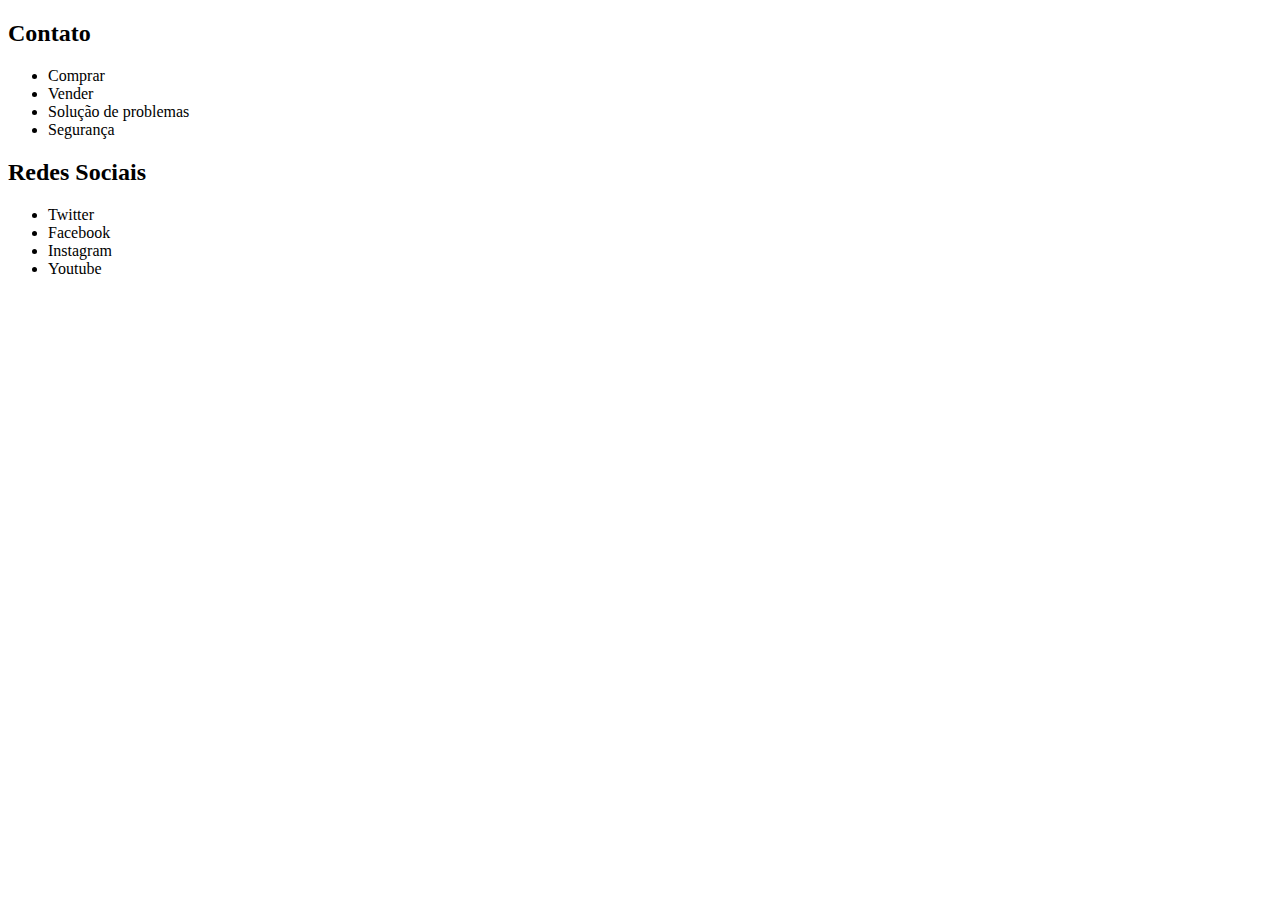
<file: desafio.html>
<!DOCTYPE html>
<html lang="en">
<head>
    <meta charset="UTF-8">
    <meta name="viewport" content="width=device-width, initial-scale=1.0">
    <title>Document</title>
</head>
<body>
    <h2>Contato</h2>
    <ul>
        <li>Comprar</li>
        <li>Vender</li>
        <li>Solução de problemas</li>
        <li>Segurança</li>
    </ul>

    <h2>Redes Sociais</h2>
    <ul>
        <li>Twitter</li>
        <li>Facebook</li>
        <li>Instagram</li>
        <li>Youtube</li>
    </ul>
</body>
</html>
</file>
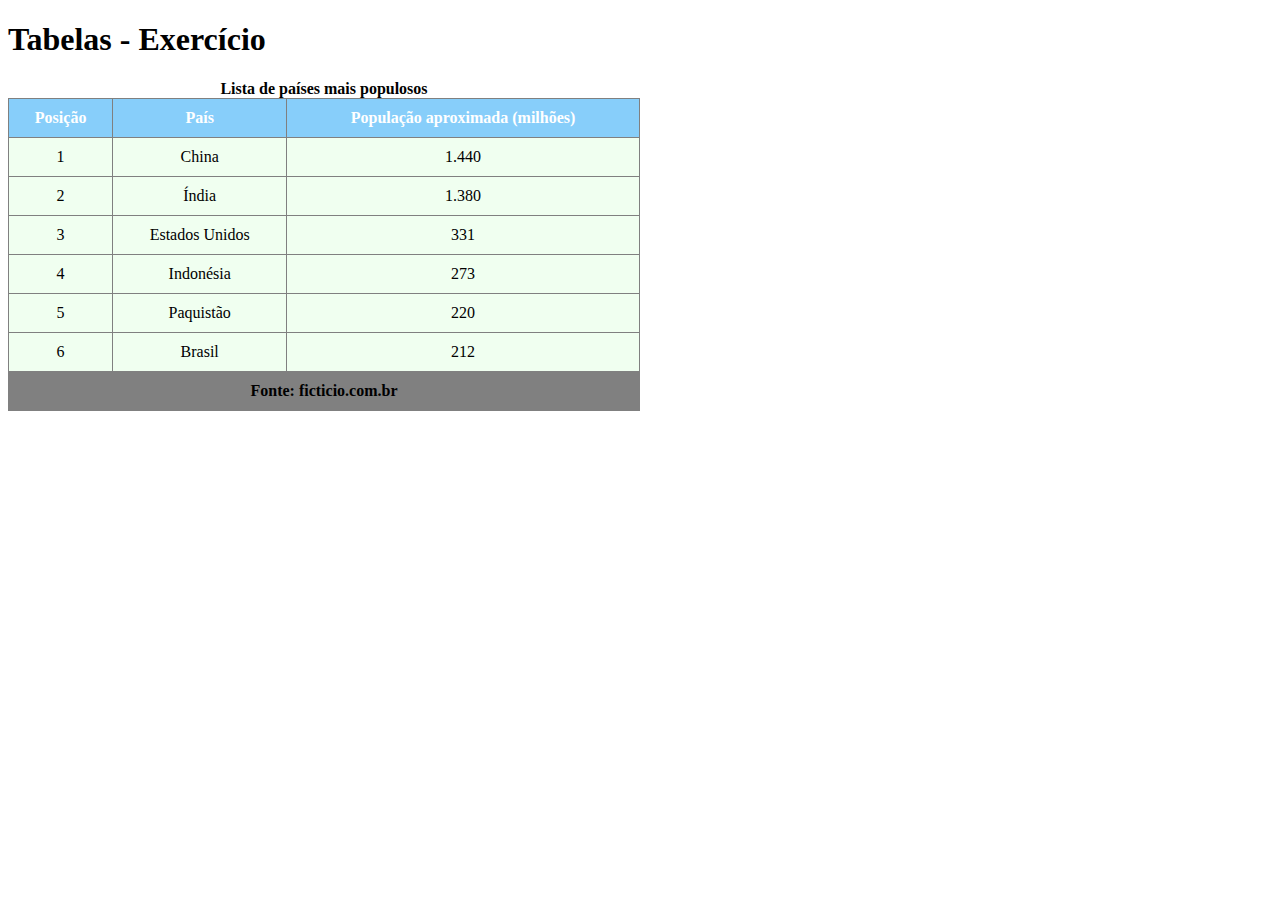
<file: desafioTab.html>
<!DOCTYPE html>
<html lang="en">

<head>
    <meta charset="UTF-8">
    <meta name="viewport" content="width=device-width, initial-scale=1.0">
    <title>Lista de Países Populosos</title>
    <style>
        thead {
            background-color: lightskyblue;
            color: white;
        }

        tbody {
            background-color: honeydew;
        }

        tfoot {
            background-color: gray;
            font-weight: bold;
            text-align: center;
        }

        table {
            border-collapse: collapse;
            width: 50%;
            margin: 20px 0;
        }

        th, td {
            padding: 10px;
            text-align: center;
        }
    </style>
</head>

<body>
    <h1>Tabelas - Exercício</h1>
    <table border="1">
        <caption><strong>Lista de países mais populosos</strong></caption>
        <thead>
            <tr>
                <th>Posição</th>
                <th>País</th>
                <th>População aproximada (milhões)</th>
            </tr>
        </thead>
        <tbody>
            <tr>
                <td>1</td>
                <td>China</td>
                <td>1.440</td>
            </tr>
            <tr>
                <td>2</td>
                <td>Índia</td>
                <td>1.380</td>
            </tr>
            <tr>
                <td>3</td>
                <td>Estados Unidos</td>
                <td>331</td>
            </tr>
            <tr>
                <td>4</td>
                <td>Indonésia</td>
                <td>273</td>
            </tr>
            <tr>
                <td>5</td>
                <td>Paquistão</td>
                <td>220</td>
            </tr>
            <tr>
                <td>6</td>
                <td>Brasil</td>
                <td>212</td>
            </tr>
        </tbody>
        <tfoot>
            <tr>
                <td colspan="3">Fonte: ficticio.com.br</td>
            </tr>
        </tfoot>
    </table>
</body>

</html>
</file>
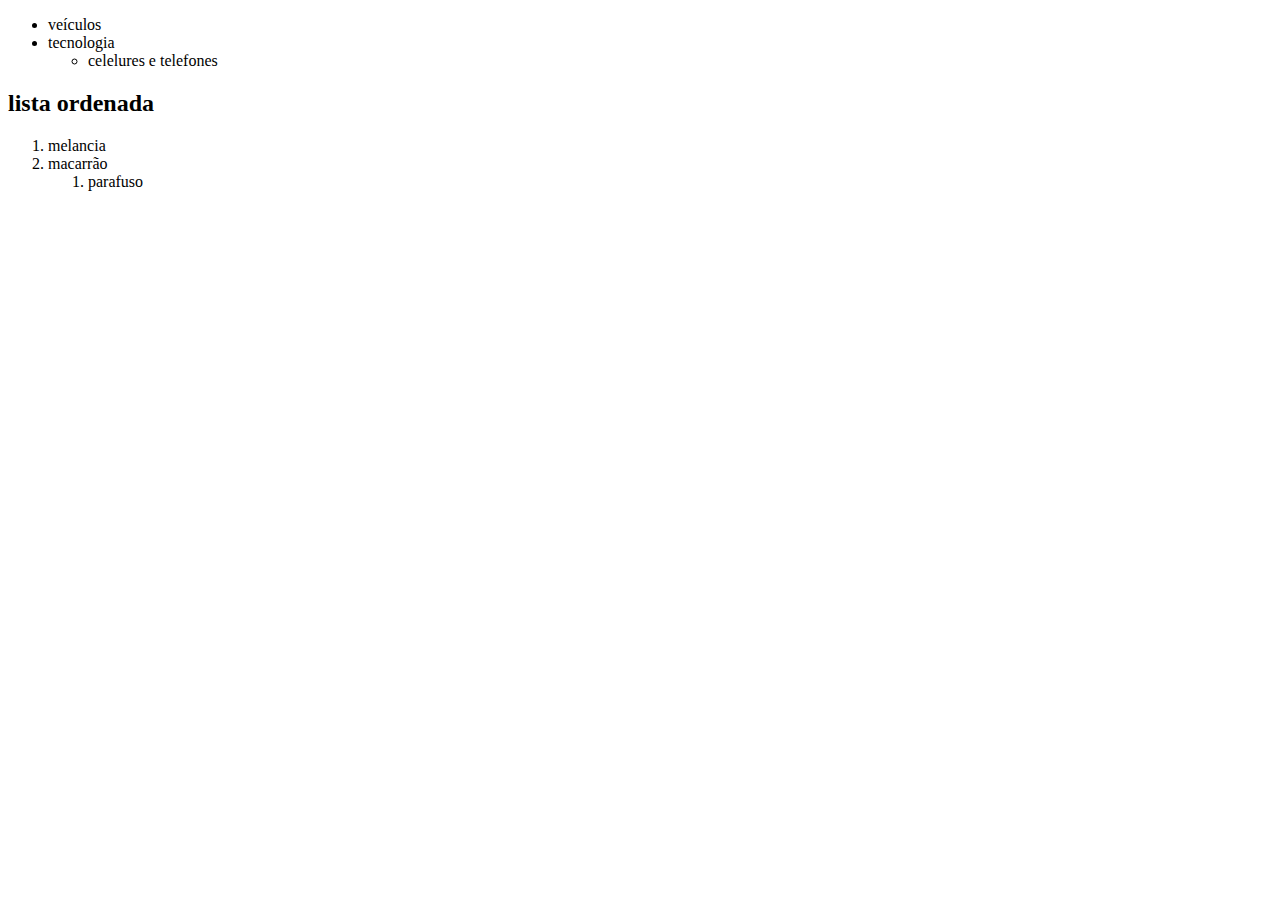
<file: lista.html>
<!DOCTYPE html>
<html lang="en">

<head>
    <meta charset="UTF-8">
    <meta name="viewport" content="width=device-width, initial-scale=1.0">
    <title>Listas</title>
</head>

<body>
    <ul>
        <li>veículos</li>
        <li>tecnologia
            <ul>
                <li>celelures e telefones</li>
            </ul>
        </li>
    </ul>

    <h2>lista ordenada</h2>

    <ol>
        <li>melancia</li>
        <li>
            macarrão
            <ol>
                <li>parafuso</li>
            </ol>
        </li>
    </ol>
</body>

</html>
</file>
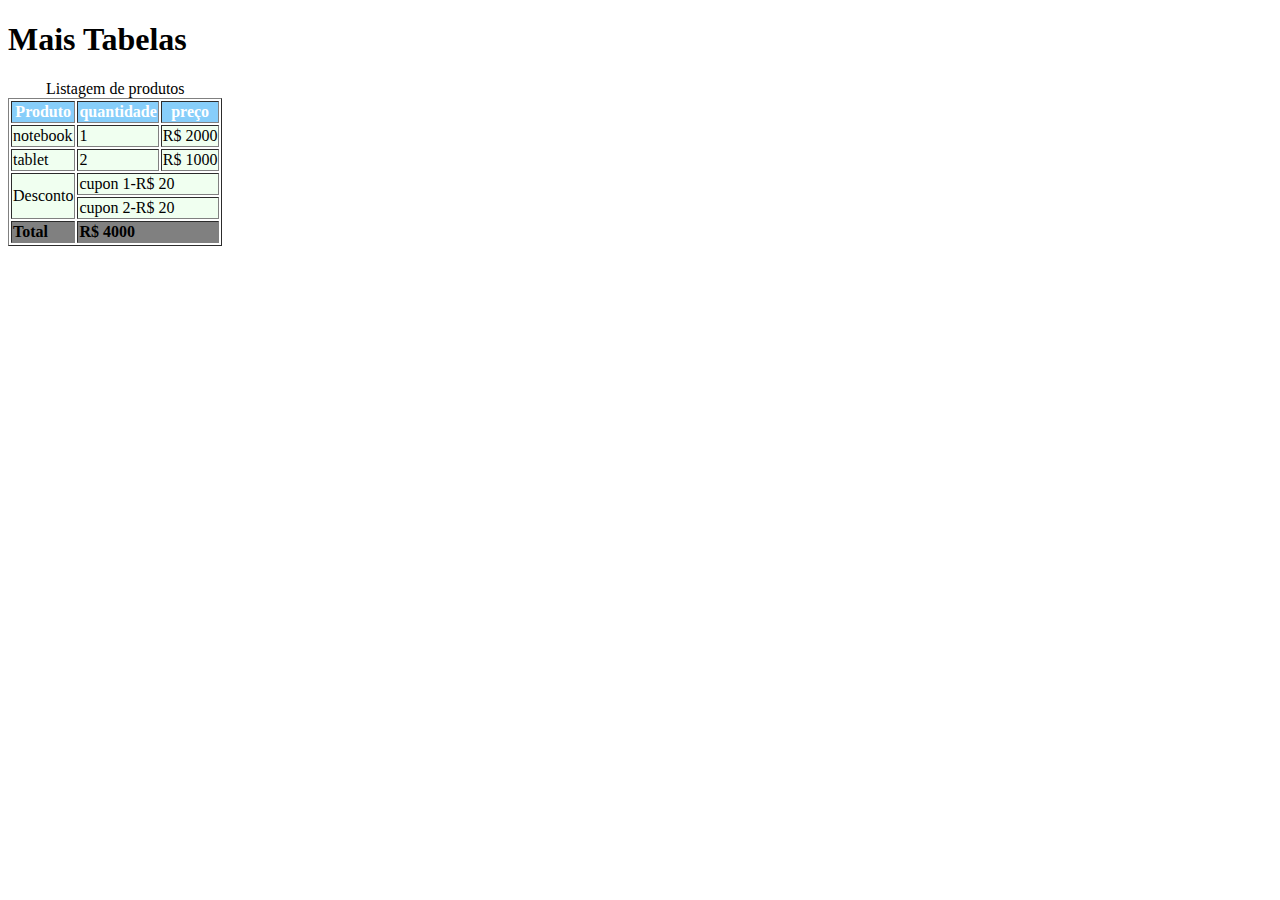
<file: maisTabelas.html>
<!DOCTYPE html>
<html lang="en">

<head>
    <meta charset="UTF-8">
    <meta name="viewport" content="width=device-width, initial-scale=1.0">
    <title>Document</title>
    <style>
        thead{background-color: lightskyblue;
        color: white;
    }

        tbody{
            background-color: honeydew;
        }
        tfoot{
            background-color: gray;
            font-weight: bold;
        }
    </style>
</head>

<body>
    <h1>Mais Tabelas</h1>

    <table border="1">
        <caption>Listagem de produtos</caption>
        <thead>
            <tr>
                <th colspan="">Produto</th>
                <th>quantidade</th>
                <th>preço</th>
            </tr>
        </thead>
        <tbody>
            <tr>
                <td>notebook</td>
                <td>1</td>
                <td>R$ 2000</td>
            </tr>
    
            <tr>
                <td>tablet</td>
                <td>2</td>
                <td>R$ 1000</td>
            </tr>
    
            <tr>
                <td rowspan="2">Desconto</td>
                <td colspan="2">cupon 1-R$ 20</td>
                
            </tr>
    
            <tr>
                <td colspan="2">cupon 2-R$ 20</td>  
            </tr>
    
        </tbody>

        <tfoot>
            <tr>
                <td>Total</td>
                <td colspan="2">R$ 4000</td>
            </tr>
        </tfoot>


    </table>
</body>

</html>
</file>
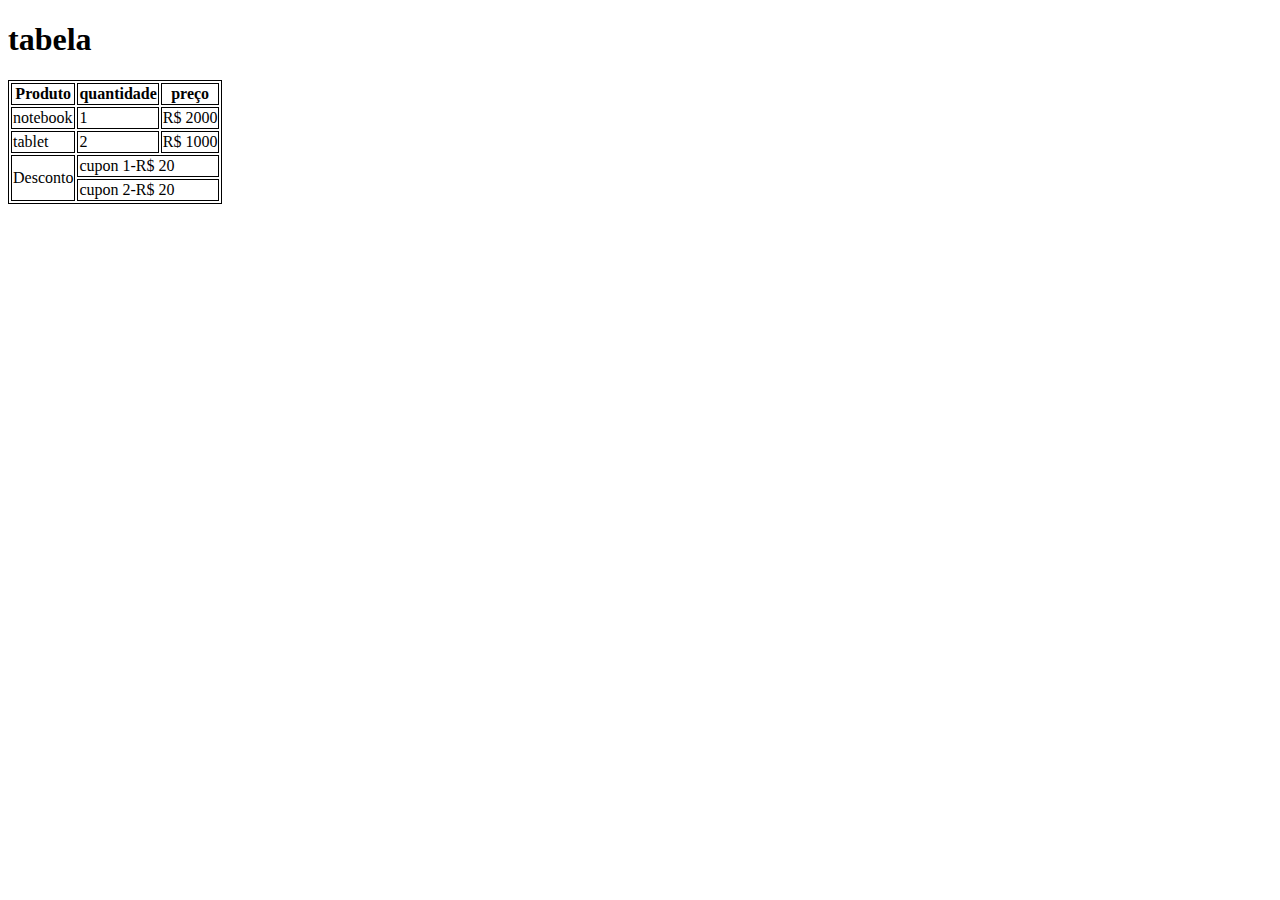
<file: tabela.html>
<!DOCTYPE html>
<html lang="en">
<head>
    <meta charset="UTF-8">
    <meta name="viewport" content="width=device-width, initial-scale=1.0">
    <title>Document</title>

    <style>
        table, td,th{
            border: 1px solid black;
        }
    </style>
</head>
<body>
    <h1>tabela</h1>
    <table>
        <tr>
            <th colspan="">Produto</th>
            <th>quantidade</th>
            <th>preço</th>
            

        </tr>

        <tr>
            <td>notebook</td>
            <td>1</td>
            <td>R$ 2000</td>
        </tr>

        <tr>
            <td>tablet</td>
            <td>2</td>
            <td>R$ 1000</td>
        </tr>

        <tr>
            <td rowspan="2">Desconto</td>
            <td colspan="2">cupon 1-R$ 20</td>
            
        </tr>

        <tr>
            <td colspan="2">cupon 2-R$ 20</td>  
        </tr>


    </table>
</body>
</html>
</file>
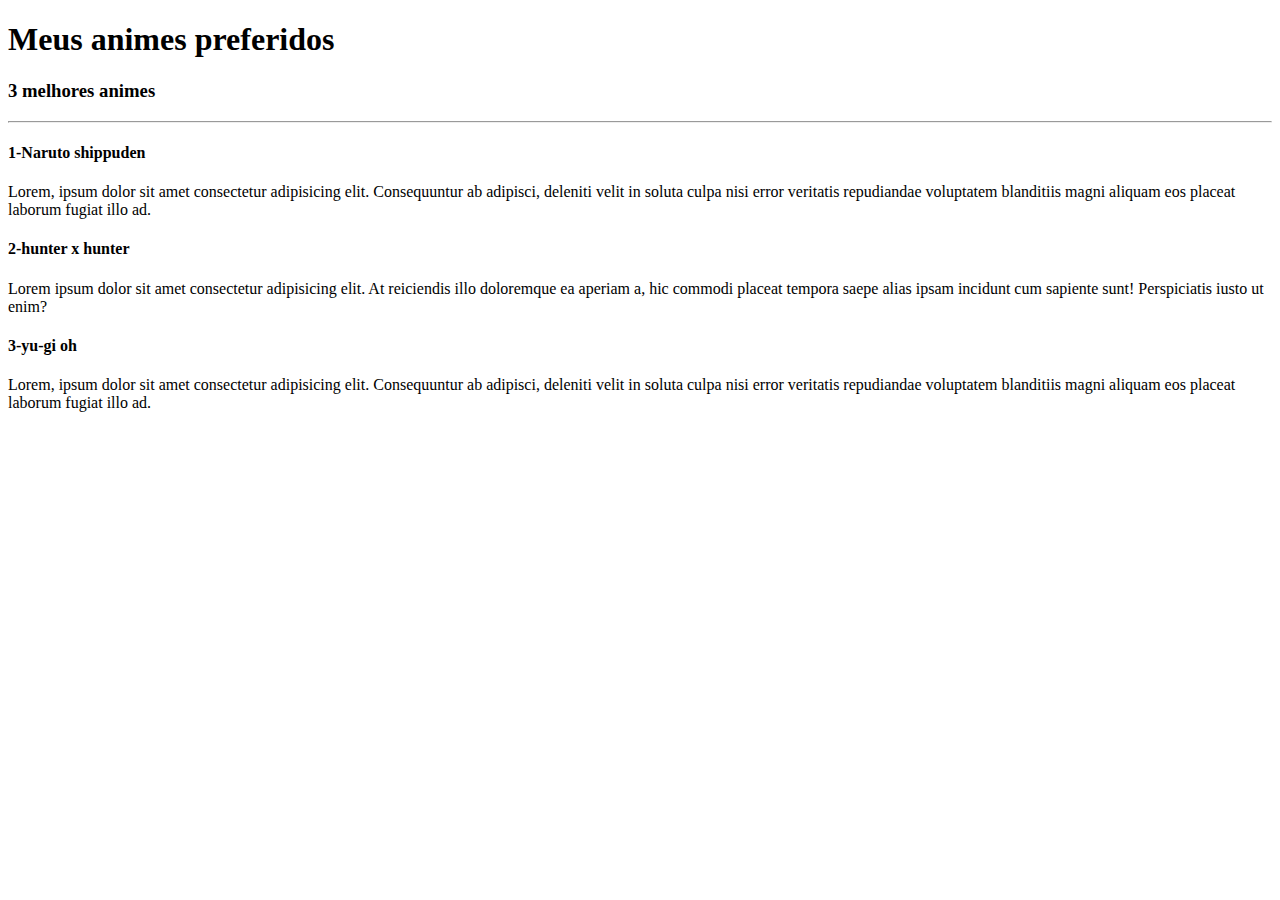
<file: udemy.html>
<!DOCTYPE html>
<html lang="en">
<head>
    <meta charset="UTF-8">
    <meta name="viewport" content="width=device-width, initial-scale=1.0">
    <title>animes</title>
</head>
<body>
    <h1>Meus animes preferidos</h1>

<h3>3 melhores animes</h3>
<hr> 

<h4>1-Naruto shippuden</h4>
<p>Lorem, ipsum dolor sit amet consectetur adipisicing elit. Consequuntur ab adipisci, deleniti velit in soluta culpa nisi error veritatis repudiandae voluptatem blanditiis magni aliquam eos placeat laborum fugiat illo ad.</p>

<h4>2-hunter x hunter</h4>
<p>Lorem ipsum dolor sit amet consectetur adipisicing elit. At reiciendis illo doloremque ea aperiam a, hic commodi placeat tempora saepe alias ipsam incidunt cum sapiente sunt! Perspiciatis iusto ut enim?</p>

<h4>3-yu-gi oh</h4>
<p>Lorem, ipsum dolor sit amet consectetur adipisicing elit. Consequuntur ab adipisci, deleniti velit in soluta culpa nisi error veritatis repudiandae voluptatem blanditiis magni aliquam eos placeat laborum fugiat illo ad.</p>

    
</body>
</html>
</file>
